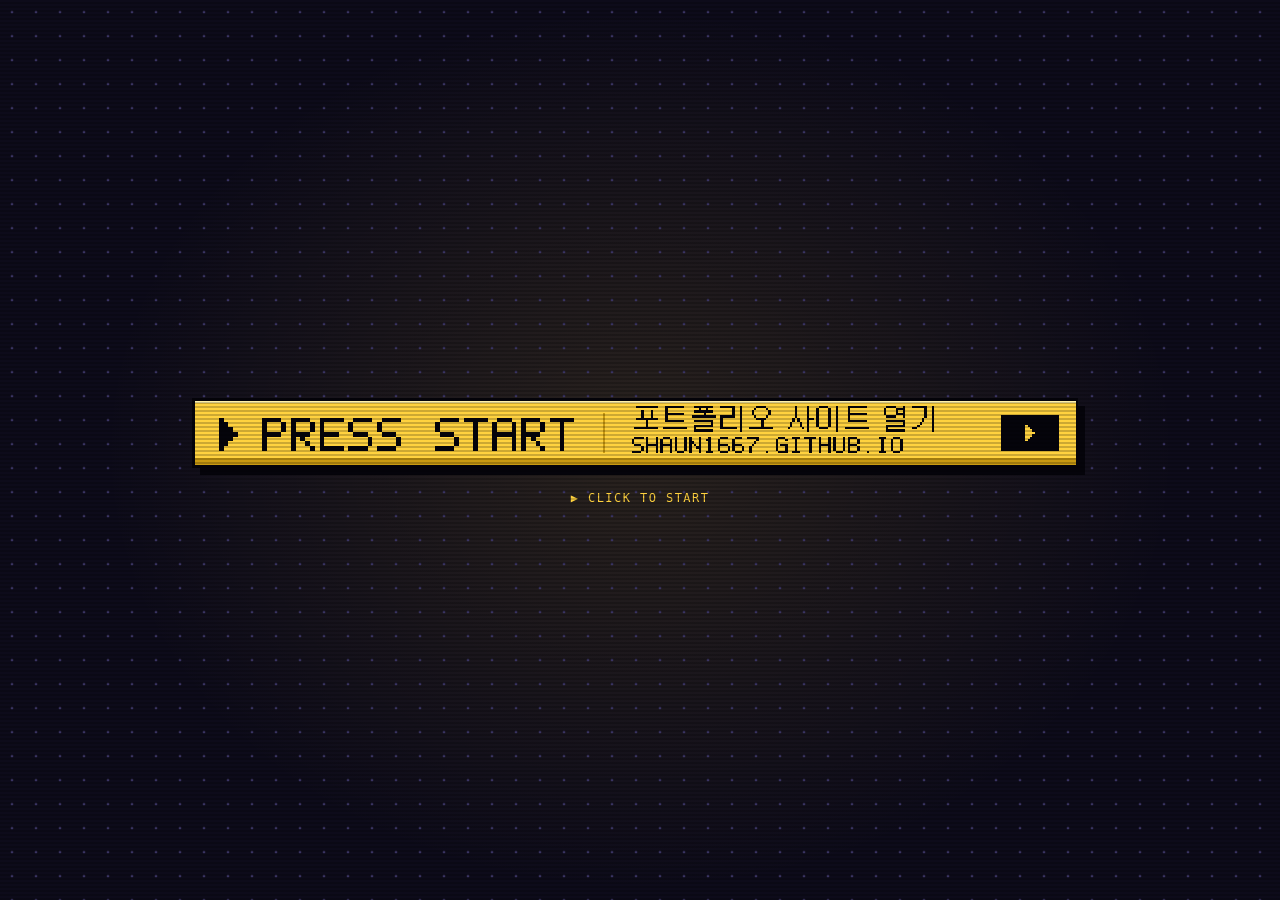
<file: notion/start.html>
<!doctype html>
<html lang="ko">
<head>
<meta charset="utf-8">
<meta name="viewport" content="width=device-width, initial-scale=1">
<title>Press Start</title>
<!-- Notion에 임베드하는 "누를 수 있는" 시작 버튼. Notion 그림 칸은 링크를 못 달아서 이 페이지를 끼워 넣는다.
     칸 높이가 얼마든 가운데에 버튼이 오도록 바탕 전체를 도트 패널로 채운다. -->
<style>
  html, body { margin: 0; height: 100%; }
  body { background: #0d0b1a; overflow: hidden; }
  a {
    position: fixed; inset: 0; display: flex; flex-direction: column; align-items: center; justify-content: center; gap: 10px;
    text-decoration: none; cursor: pointer;
    background:
      radial-gradient(#3a3463 1.5px, transparent 1.6px) 0 0 / 24px 24px,
      radial-gradient(60% 70% at 50% 50%, rgba(255, 210, 63, 0.12), transparent 70%),
      #0d0b1a;
  }
  a::after {               /* 주사선 */
    content: ""; position: absolute; inset: 0; pointer-events: none;
    background: repeating-linear-gradient(0deg, rgba(0,0,0,0.2) 0 2px, transparent 2px 4px);
  }
  img { display: block; width: min(92%, 900px); height: auto; image-rendering: pixelated; transition: transform 0.08s steps(2), filter 0.08s; }
  a:hover img { filter: brightness(1.08); transform: translateY(-2px); }
  a:active img { transform: translate(3px, 3px); }
  .hint {
    font: 12px/1 ui-monospace, Consolas, monospace; letter-spacing: 0.12em; color: #ffd23f;
    animation: blink 1s steps(1) infinite;
  }
  @keyframes blink { 50% { opacity: 0; } }
  @media (prefers-reduced-motion: reduce) { .hint { animation: none; } img { transition: none; } }
</style>
</head>
<body>
  <a href="https://shaun1667.github.io/" target="_blank" rel="noopener" aria-label="포트폴리오 사이트 열기">
    <img src="start.png" alt="PRESS START — 포트폴리오 사이트 열기 (shaun1667.github.io)">
    <span class="hint">▶ CLICK TO START</span>
  </a>
</body>
</html>
</file>
